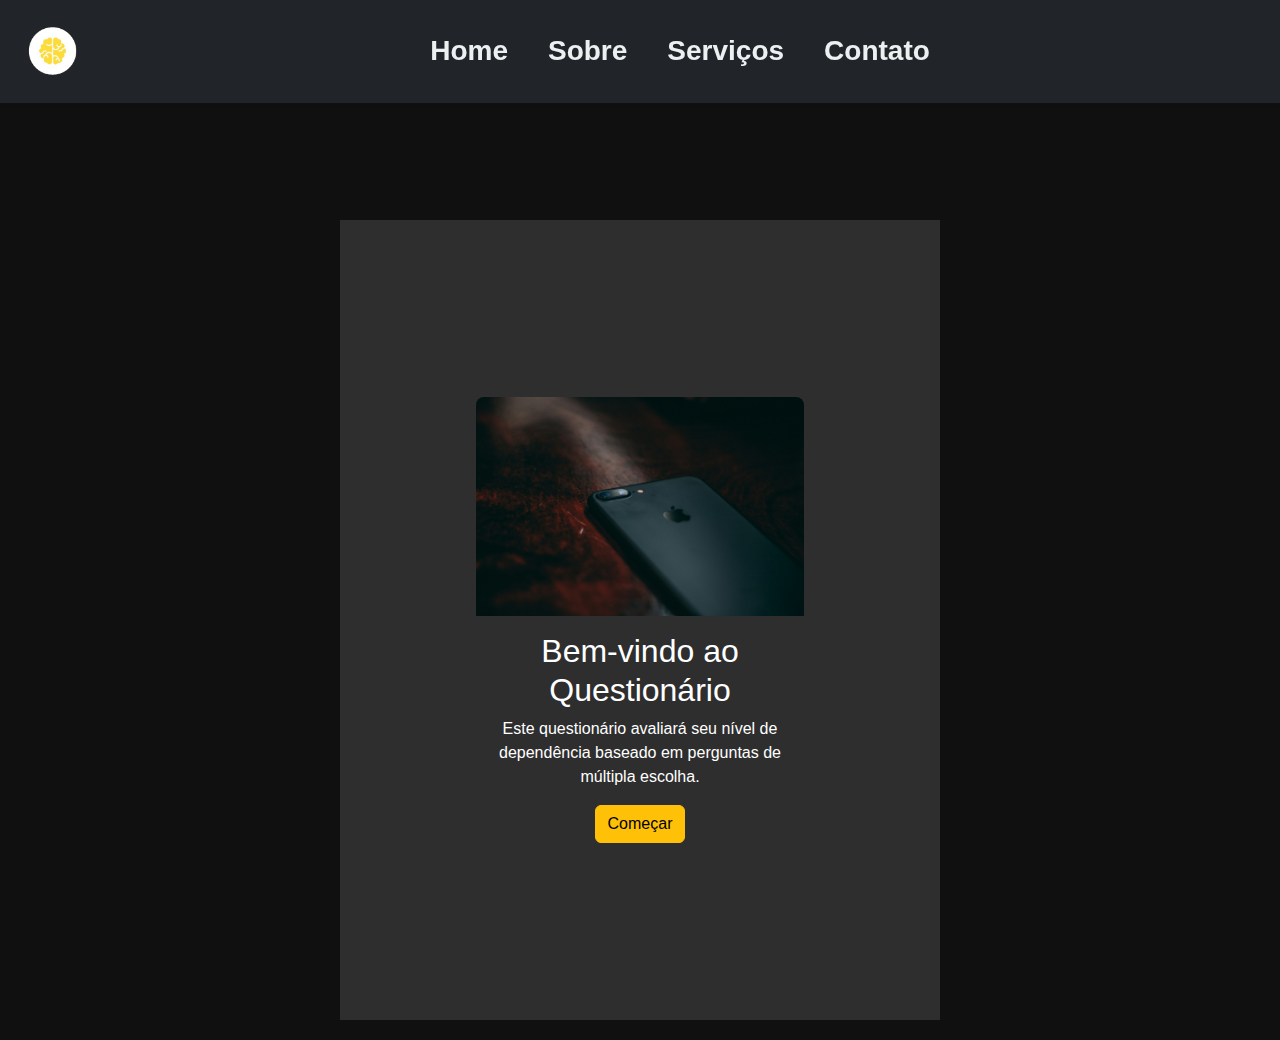
<file: questionario.html>
<!DOCTYPE html>
<html lang="pt-BR">
<head>
    <meta charset="UTF-8">
    <meta name="viewport" content="width=device-width, initial-scale=1.0">
    <title>Questionário | NeuroVital</title>
    <link rel="icon" href="assets/images/logo/logo.png" type="image/png">
    <link href="https://cdn.jsdelivr.net/npm/bootstrap@5.3.0-alpha1/dist/css/bootstrap.min.css" rel="stylesheet">
    <link rel="stylesheet" href="assets/css/quest-style.css">
</head>
<body>

    <div id="navbar-container"></div>

    <div id="quizContainer" class="container-fluid px-3 px-md-5">
        <div class="row justify-content-center">
            <div class="col-12 col-md-8">
                <img src="assets/images/landscape/sp/sp1.jpg" alt="Imagem do Questionário" class="quiz-image">
                <div id="intro">
                    <h2>Bem-vindo ao Questionário</h2>
                    <p>Este questionário avaliará seu nível de dependência baseado em perguntas de múltipla escolha.</p>
                    <button id="startButton" class="btn btn-warning">Começar</button>
                </div>
                <div id="quiz" class="hidden">
                    <h3 id="questionText"></h3>
                    <div id="optionsContainer" class="options"></div>
                    <button id="nextButton" class="hidden btn btn-warning">Próximo</button>
                </div>
                <div id="result" class="hidden">
                    <h2>Seu resultado</h2>
                    <p id="resultText"></p>
                </div>
            </div>
        </div>
    </div>

    <script src="assets/js/quest.js"></script>
    <script src="https://code.jquery.com/jquery-3.6.0.min.js"></script>
    <script src="https://cdn.jsdelivr.net/npm/@popperjs/core@2.10.2/dist/umd/popper.min.js"></script>
    <script src="https://stackpath.bootstrapcdn.com/bootstrap/5.3.0/js/bootstrap.min.js"></script>

</body>
</html>
</file>
<file: assets/css/quest-style.css>
body {
    font-family: Arial, sans-serif;
    background-color: #101010;
    margin: 0;
    padding: 20px;
}
.container {
    margin-top: 50px;
    background: #fff;
    padding: 20px;
    border-radius: 8px;
    box-shadow: 0 0 10px rgba(0, 0, 0, 0.1);
    text-align: center;
}
.hidden {
    display: none;
}
button {
    background-color: orange;
    color: white;
    border: none;
    padding: 10px 20px;
    border-radius: 5px;
    font-size: 16px;
    cursor: pointer;
}
button:hover {
    background-color: darkorange;
}
.options label {
    display: block;
    margin: 10px 0;
    text-align: left;
}
.quiz-image {
    width: 100%;
    height: auto;
    object-fit: cover;
    border-radius: 8px 8px 0 0;
    margin-bottom: 5%;
}
#quiz h3 {
    font-size: 24px;
}
@media (min-width: 768px) {
    #quiz h3 {
        font-size: 30px;
    }
}


#quiz h3{
    font-size: 30px;
}

#quizContainer {
    color: white;
    background-color: #2e2e2e;
    width: 600px;
    height: 800px;
    margin: 200px auto 0;
    overflow: hidden;
    display: flex;
    flex-direction: column;
    justify-content: center;
    align-items: center;
    text-align: center;
}
</file>
